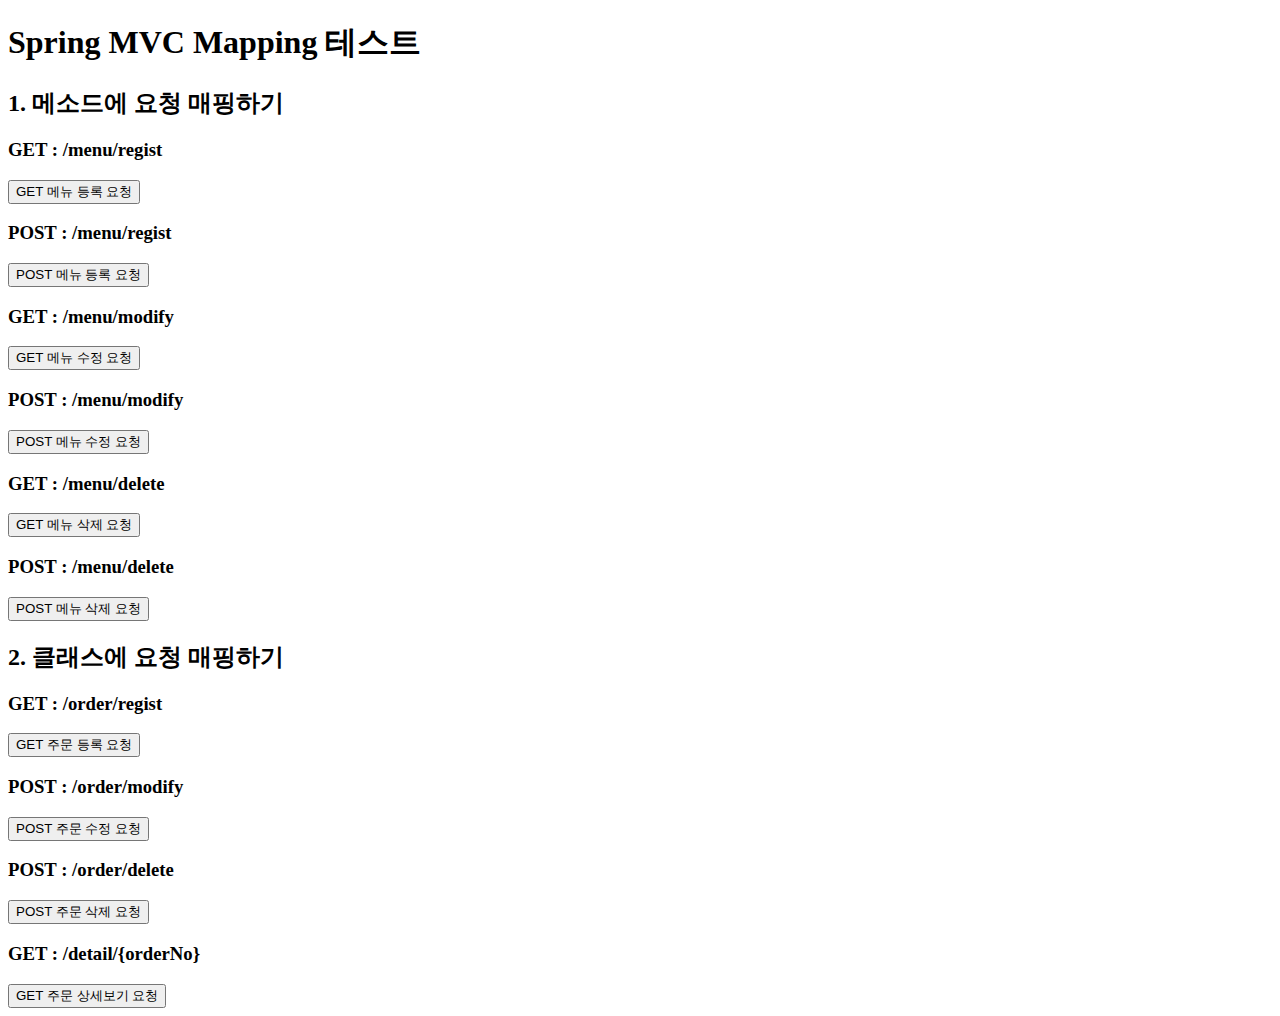
<file: chapter01-request-mapping/src/main/resources/static/index.html>
<!doctype html>
<html lang="en">
<head>
    <meta charset="UTF-8">
    <title>index</title>
</head>
<body>
<h1>Spring MVC Mapping 테스트</h1>

<h2>1. 메소드에 요청 매핑하기</h2>
<h3>GET : /menu/regist</h3>
<button onclick="location.href='/menu/regist'">GET 메뉴 등록 요청</button>

<h3>POST : /menu/regist</h3>
<form action="/menu/regist" method="post">
    <button type="submit">POST 메뉴 등록 요청</button>
</form>

<h3>GET : /menu/modify</h3>
<button onclick="location.href='/menu/modify'">GET 메뉴 수정 요청</button>

<h3>POST : /menu/modify</h3>
<form action="/menu/modify" method="post">
    <button type="submit">POST 메뉴 수정 요청</button>
</form>

<h3>GET : /menu/delete</h3>
<button onclick="location.href='/menu/delete'">GET 메뉴 삭제 요청</button>

<h3>POST : /menu/delete</h3>
<form action="/menu/delete" method="post">
    <button type="submit">POST 메뉴 삭제 요청</button>
</form>

<h2>2. 클래스에 요청 매핑하기</h2>
<h3>GET : /order/regist</h3>
<button onclick="location.href='/order/regist'">GET 주문 등록 요청</button>

<h3>POST : /order/modify</h3>
<form action="/order/modify" method="post">
    <button type="submit">POST 주문 수정 요청</button>
</form>

<h3>POST : /order/delete</h3>
<form action="/order/delete" method="post">
    <button type="submit">POST 주문 삭제 요청</button>
</form>

<h3>GET : /detail/{orderNo}</h3>
<button onclick="location.href='/order/detail/3'">GET 주문 상세보기 요청</button>

</body>
</html>
</file>
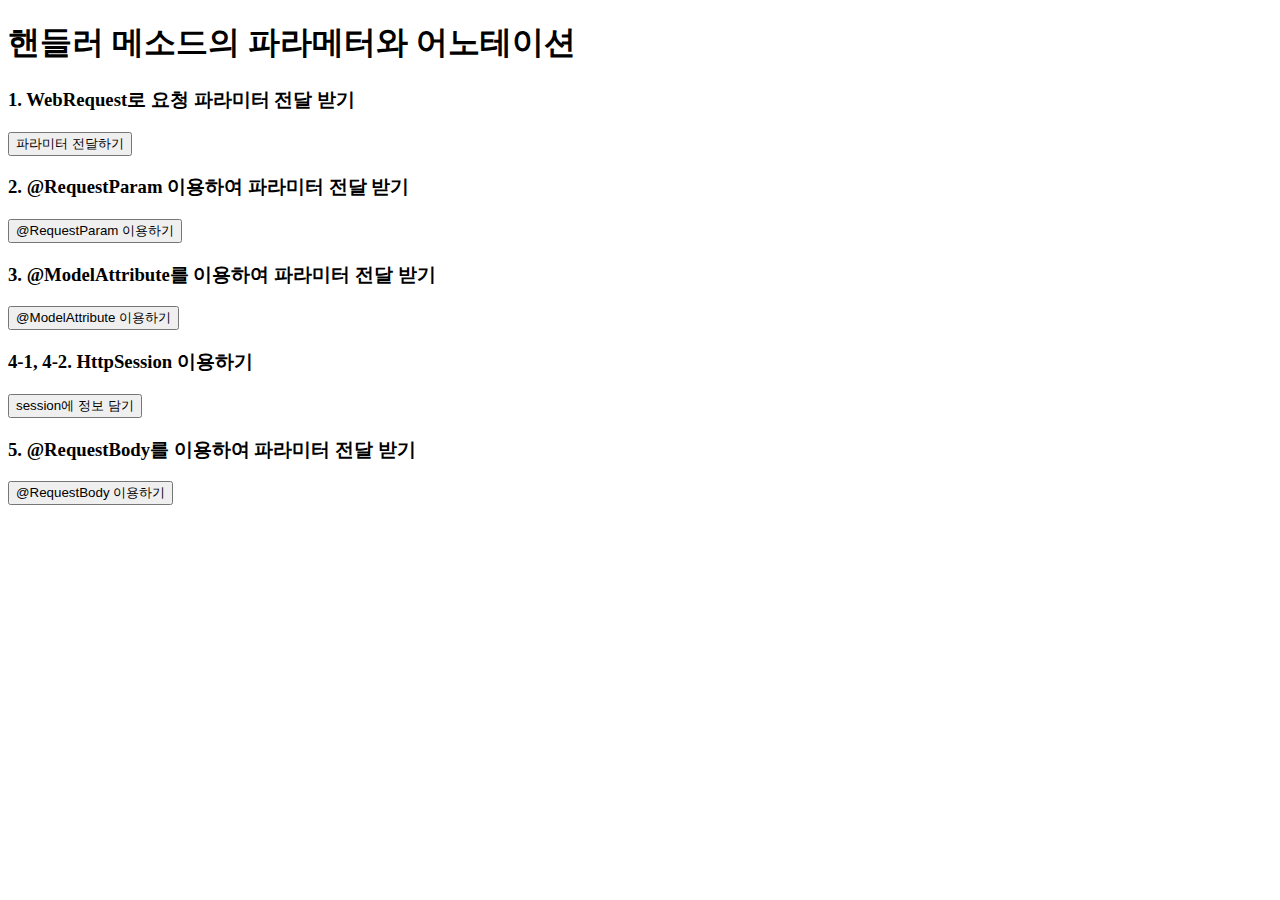
<file: chapter02-handler/src/main/resources/static/index.html>
<!DOCTYPE html>
<html lang="en">
<head>
    <meta charset="UTF-8">
    <title>index</title>
</head>
<body>
<h1>핸들러 메소드의 파라메터와 어노테이션</h1>

<h3>1. WebRequest로 요청 파라미터 전달 받기</h3>
<button onclick="location.href='/first/regist'">파라미터 전달하기</button>

<h3>2. @RequestParam 이용하여 파라미터 전달 받기</h3>
<button onclick="location.href='/first/modify'">@RequestParam 이용하기</button>

<h3>3. @ModelAttribute를 이용하여 파라미터 전달 받기</h3>
<button onclick="location.href='/first/search'">@ModelAttribute 이용하기</button>

<h3>4-1, 4-2. HttpSession 이용하기</h3>
<button onclick="location.href='/first/login'">session에 정보 담기</button>

<h3>5. @RequestBody를 이용하여 파라미터 전달 받기</h3>
<button onclick="location.href='/first/body'">@RequestBody 이용하기</button>
</body>
</html>
</file>
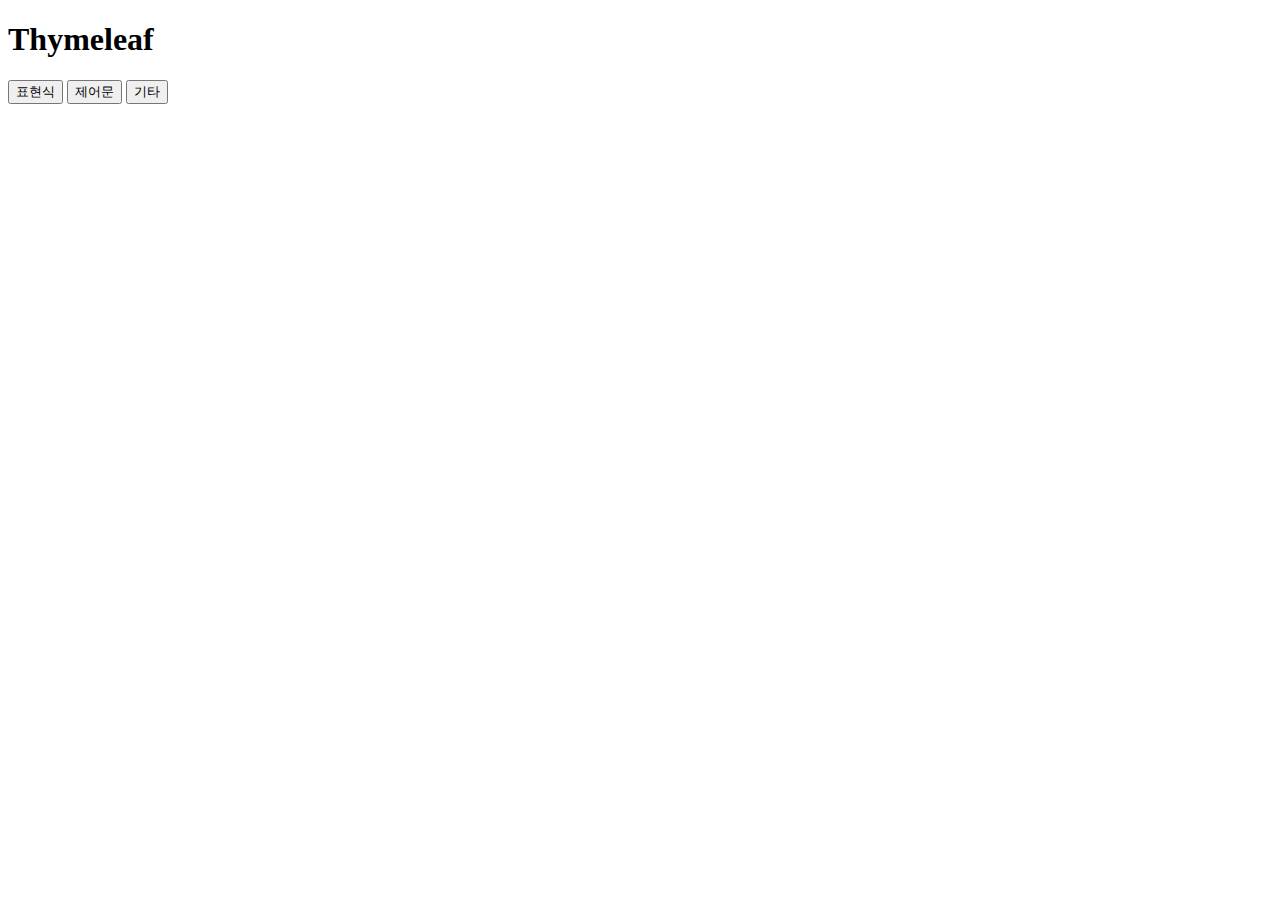
<file: chapter07-thymeleaf/src/main/resources/static/index.html>
<!DOCTYPE html>
<html lang="en">
<head>
    <meta charset="UTF-8">
    <title>Title</title>
</head>
<body>
    <h1>Thymeleaf</h1>

    <button onclick="location.href='/lecture/expression?title=표현식&no=5&no=6'">표현식</button>
    <button onclick="location.href='/lecture/conditional'">제어문</button>
    <button onclick="location.href='/lecture/etc'">기타</button>
</body>
</html>
</file>
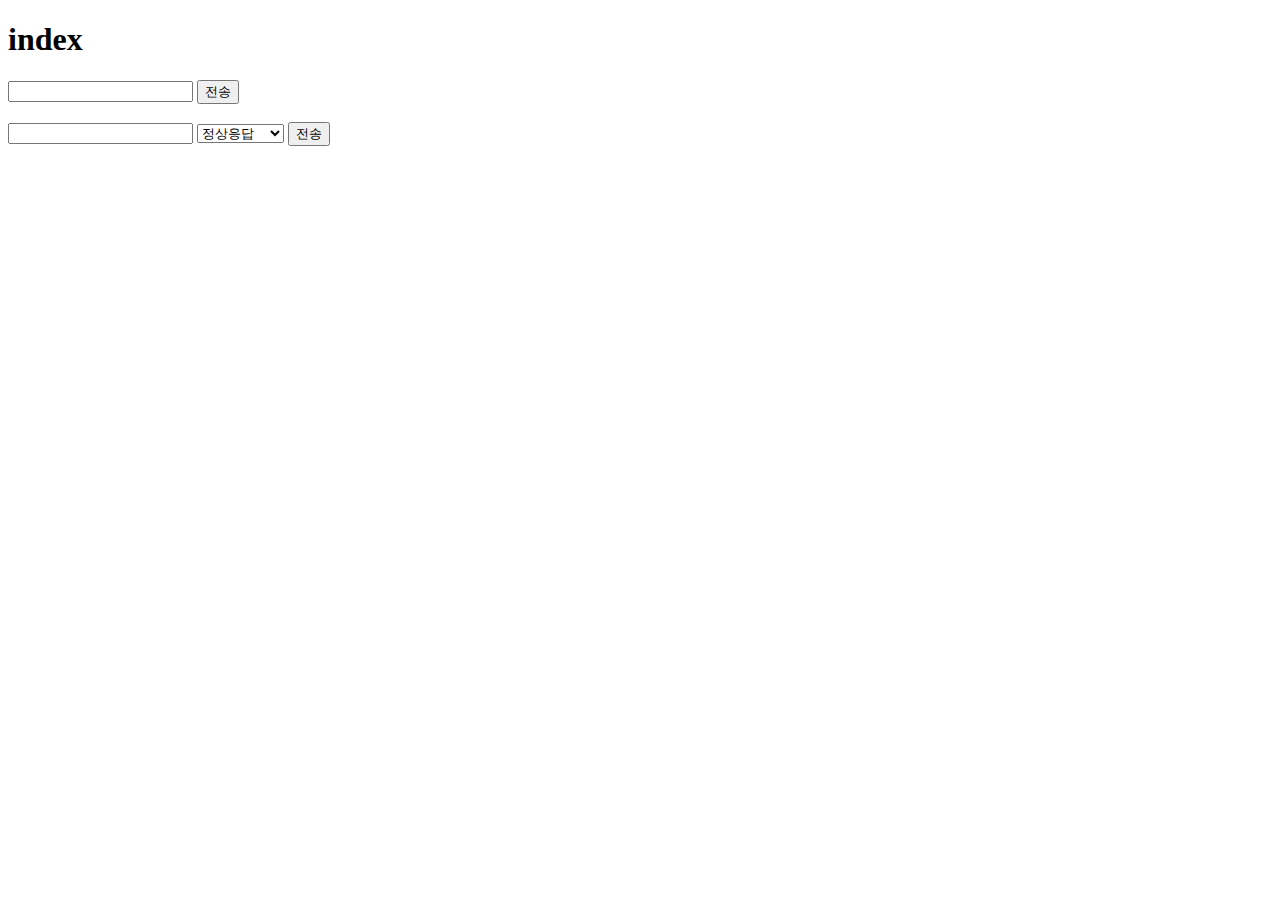
<file: spring-exam1/src/main/resources/templates/index.html>
<!DOCTYPE html>
<html lang="en">
<head>
    <meta charset="UTF-8">
    <title>Title</title>
</head>
<body>
    <h1>index</h1>
    <form action="/textpage" method="POST">
        <input type="text" name="text1" />
        <button onclick="location.href='text'">전송</button>
    </form>

    <br/>
        <form action="/textpage" method="POST" th:Object="${formData}" id="myForm">
            <input type="text" id="message" name="text1" />
            <select id="responseType" name="responseType">
                <option value="normal">정상응답</option>
                <option value="error">비정상응답</option>
            </select>
            <button type="submit">전송</button>

            <script>
                document.getElementById("myForm").addEventListener("submit",function(event){
                    const selectValue= document.getElementById("responseType").value;
                    if(selectValue === "error"){
                        alert("비정상 응답이 선택되었습니다. 폼을 제출할 수 없습니다.");
                        event.preventDefault();
                    }
                });
            </script>
</body>

</html>
</file>
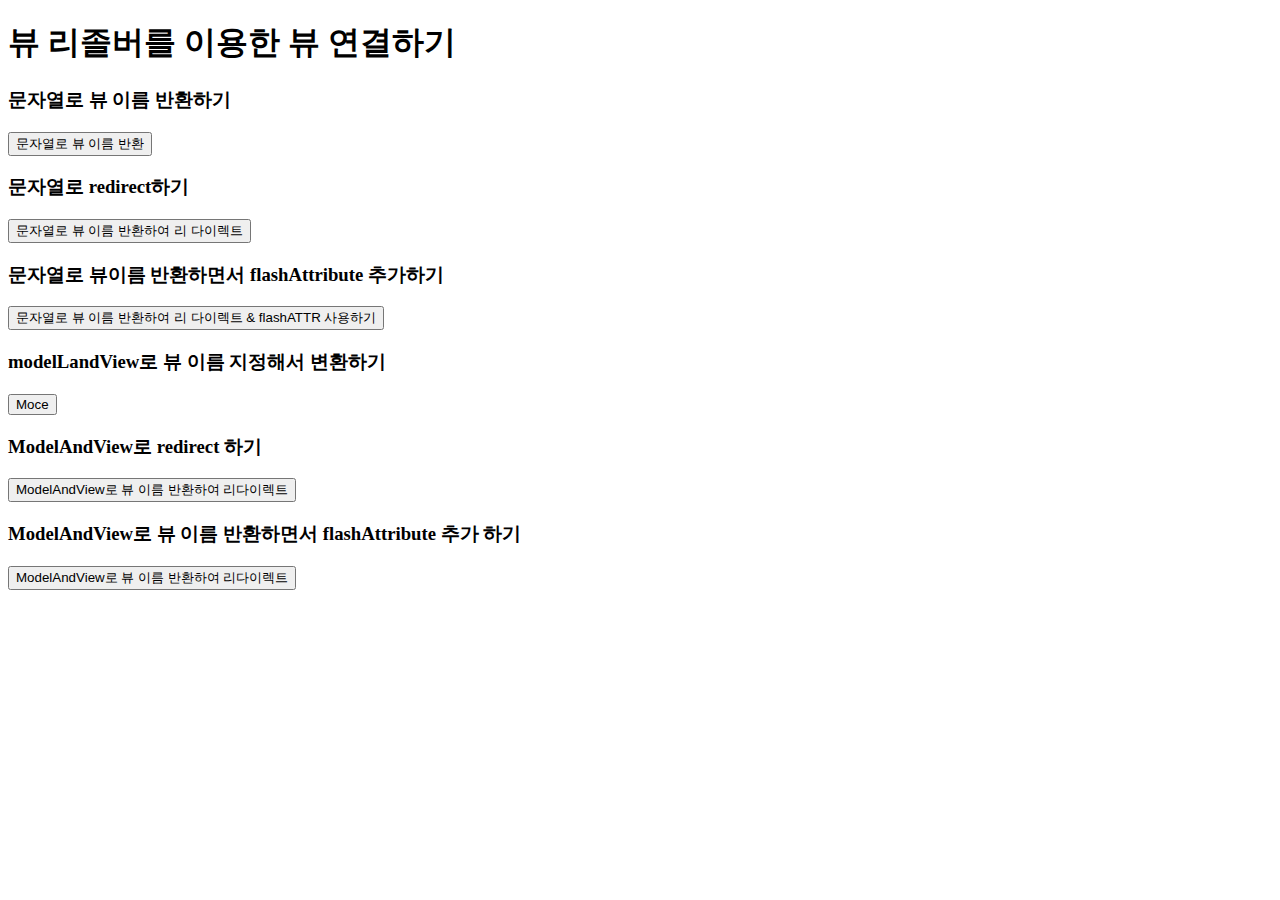
<file: chapter03-view-resolve/src/main/resources/templates/main.html>
<!DOCTYPE html>
<html lang="en">
<head>
    <meta charset="UTF-8">
    <title>Title</title>
</head>
<body>
<h1>뷰 리졸버를 이용한 뷰 연결하기</h1>
<!--
    핸들러 메소드가 요청을 처리하고 논리 뷰 이름을 반환하면 dispatcherServler은 화면에서 데이터를 표시하도록 뷰 템플릿에 제어권을 넘긴다.
    스프링 MVC에서는 다양한 전략에 맞게 뷰를 해석할 수 있는 ViewResolver 구현체 몇 가지가 있따.
    그 중 mvc 기본 설정에는 템플릿 명과 위치에 따른 뷰를 해석하는 InternalResourceViewResolver를 기본 사용한다.
    prefix/suffic를 이용해 뷰 이름을 특정 애픨리케이션 디렉터에 대응시킨다.
    internalReourceViewResolver는 사용이 간단해서 좋기는 하지만 Requestdispatcher가 forward 할 수 있는 내부 리솟스 (jsp 또는 서블릿)만
    타임리프 또한 동일한 방식의 뷰 리졸버인 ThtmeleafViewResolver를 사용한다.
    다만  prefix가 "resources/templates/"이고 suffix가 ".html"이다.
-->
<h3>문자열로 뷰 이름 반환하기</h3>
<button onclick="location.href='string'">문자열로 뷰 이름 반환</button>

<h3>문자열로 redirect하기</h3>
<button onclick="location.href='string-redirect'">문자열로 뷰 이름 반환하여 리 다이렉트</button>

<h3>문자열로 뷰이름 반환하면서 flashAttribute 추가하기</h3>
<button onclick="location.href='string-redirect-attr'">문자열로 뷰 이름 반환하여 리 다이렉트 & flashATTR 사용하기</button>
<script>
    const flashMessage1 = `[[${flashMessage1}]]`;
    console.log(flashMessage1);

    if(flashMessage1){
        alert(flashMessage1);
    }
</script>


<h3>modelLandView로 뷰 이름 지정해서 변환하기</h3>
<button onclick="location.href='modelandview'">Moce</button>

<h3>ModelAndView로 redirect 하기</h3>
<button onclick="location.href='modelandview-redirect'">ModelAndView로 뷰 이름 반환하여 리다이렉트</button>

<h3>ModelAndView로 뷰 이름 반환하면서 flashAttribute 추가 하기</h3>
<button onclick="location.href='modelandview-redirect-attr'">ModelAndView로 뷰 이름 반환하여 리다이렉트</button>
<script>
    const flashMessage2 = '[[${ flashMessage2 }]]';
    console.log(flashMessage2);
    if(flashMessage2) {
        alert(flashMessage2);
    }
</script>
</body>
</html>
</file>
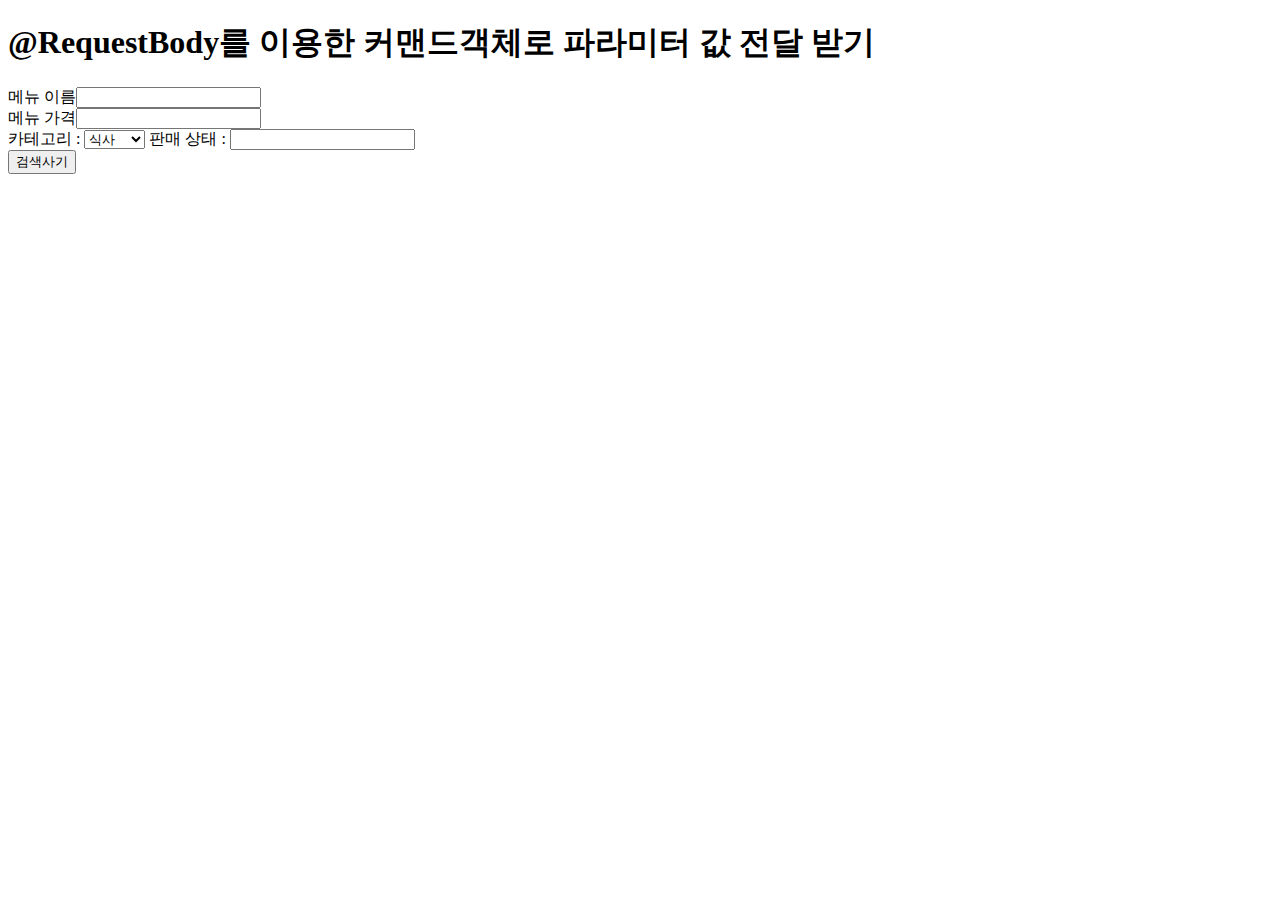
<file: chapter02-handler/src/main/resources/templates/first/body.html>
<!DOCTYPE html>
<html lang="en">
<head>
    <meta charset="UTF-8">
    <title>body</title>
</head>
<body>
<h1>@RequestBody를 이용한 커맨드객체로 파라미터 값 전달 받기</h1>
<h3 action="body" method="post"></h3>
메뉴 이름<input type="text" name="name"/><br>
메뉴 가격<input type="number" name="price"/><br>
카테고리 :
<select name="categoryCode">
    <option vaule="1">식사</option>
    <option vaule="2">음료</option>
    <option vaule="3">디저트</option>
</select>
판매 상태 : <input type="text" name="orderableStatus"><br>
<button>검색사기</button>
</body>
</html>
</file>
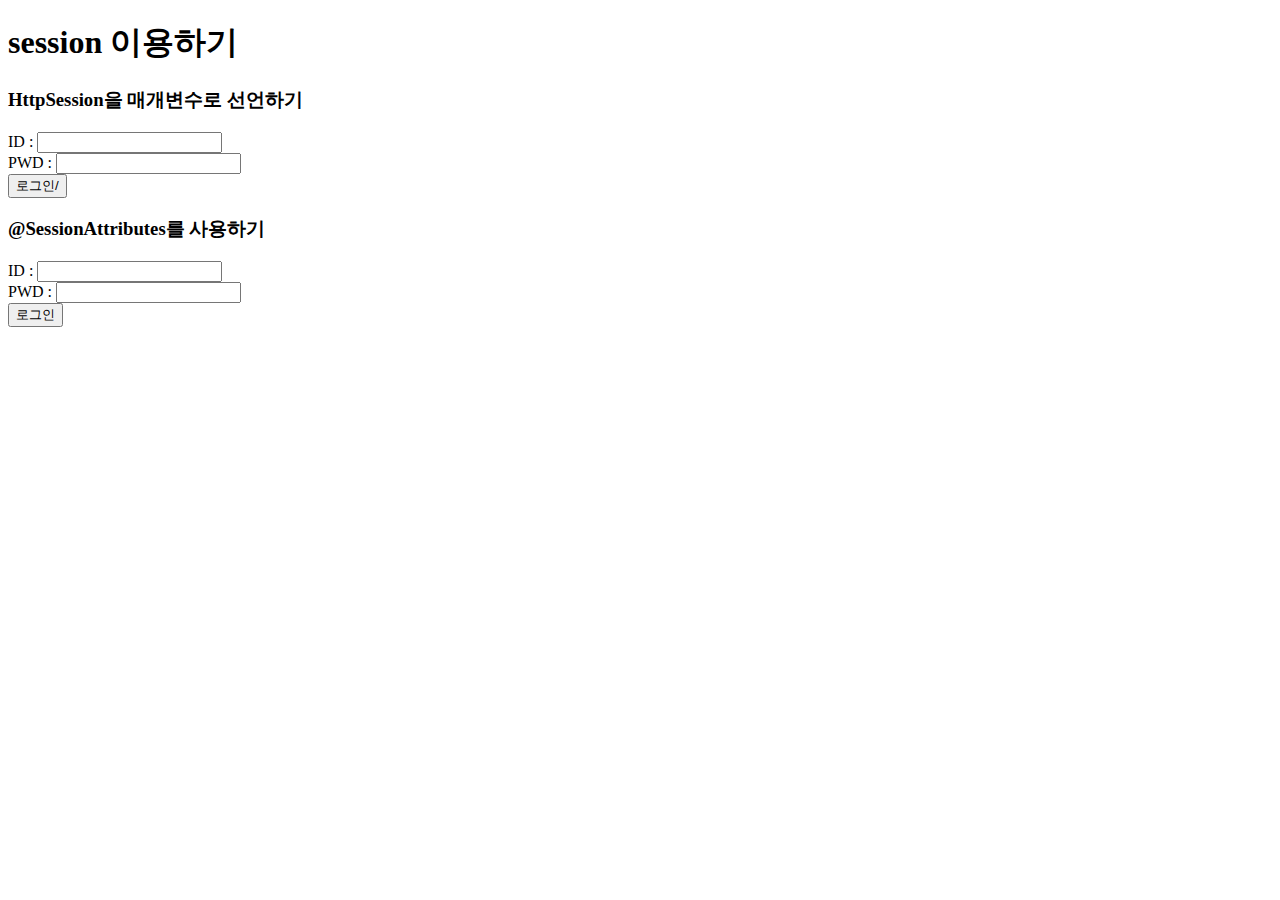
<file: chapter02-handler/src/main/resources/templates/first/login.html>
<!DOCTYPE html>
<html lang="en">
<head>
    <meta charset="UTF-8">
    <title>login</title>
</head>
<body>
<h1>session 이용하기</h1>
<h3>HttpSession을 매개변수로 선언하기</h3>
<form action="login1" method="post">
    ID : <input type="text" name="id"/><br>
    PWD : <input type="password" name="pwd"/><br>
    <input type="submit" value="로그인/">
</form>

<h3>@SessionAttributes를 사용하기</h3>
<form action="login2" method="post">
    ID : <input type="text" name="id"/><br>
    PWD : <input type="password" name="pwd"/><br>
    <button>로그인</button>
</form>
</body>
</html>
</file>
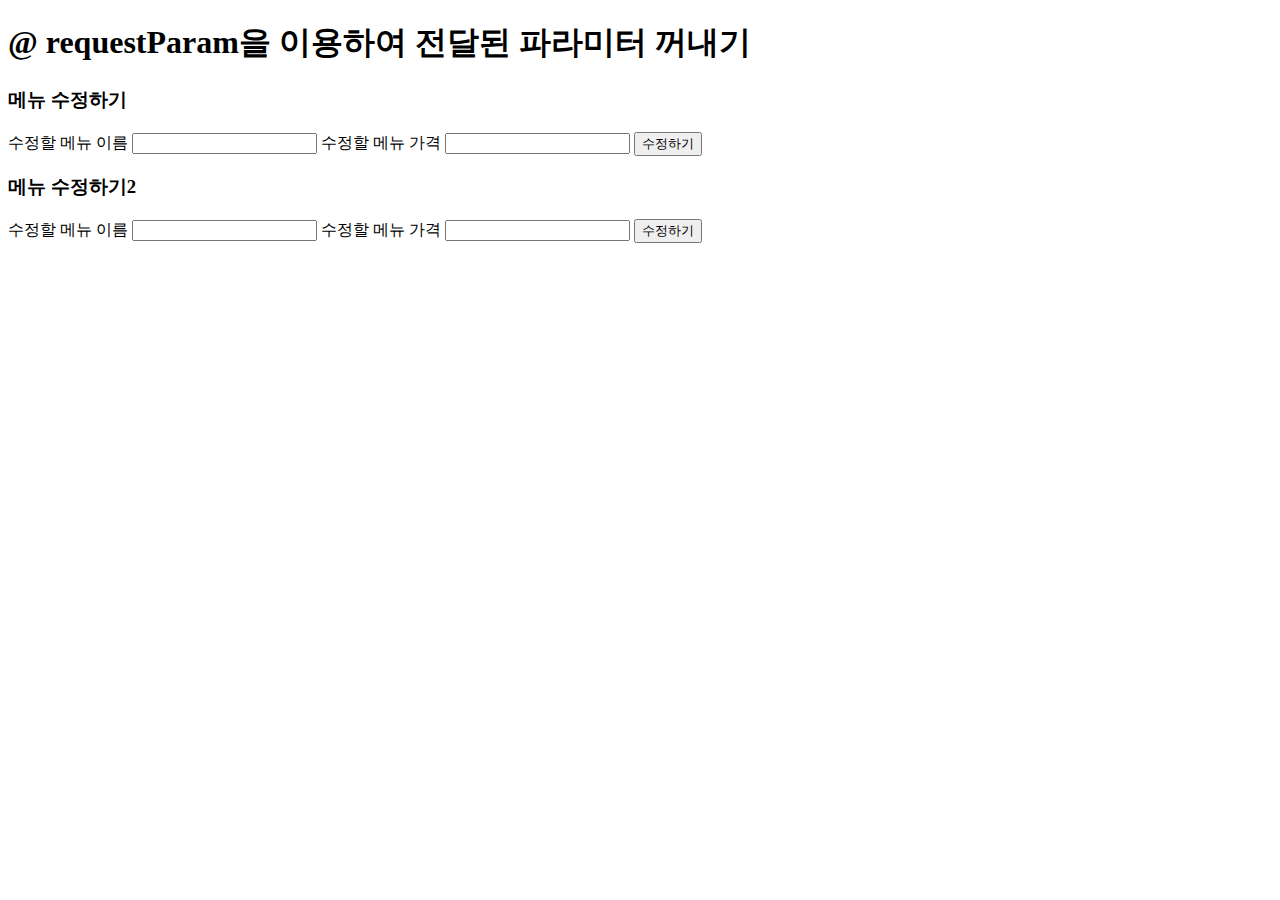
<file: chapter02-handler/src/main/resources/templates/first/modify.html>
<!DOCTYPE html>
<html lang="en">
<head>
    <meta charset="UTF-8">
    <title>modify</title>
</head>
<body>
        <h1>@ requestParam을 이용하여 전달된 파라미터 꺼내기</h1>

<h3>메뉴 수정하기</h3>
<form action="modify" method="post">
    <label for="modifyName">수정할 메뉴 이름</label>
    <input type="text" name="modifyName" id="modifyName" />
    <label for="modifyPrice">수정할 메뉴 가격</label>
    <input type="text" name="modifyPrice" id="modifyPrice" />

    <button>수정하기</button>
</form>
        <h3>메뉴 수정하기2</h3>
        <form action="modifyAll" method="post">
            <label for="modifyName2">수정할 메뉴 이름</label>
            <input type="text" name="modifyName" id="modifyName2" />
            <label for="modifyPrice2">수정할 메뉴 가격</label>
            <input type="number" name="modifyPrice" id="modifyPrice2" />

            <button>수정하기</button>

</body>
</html>
</file>
